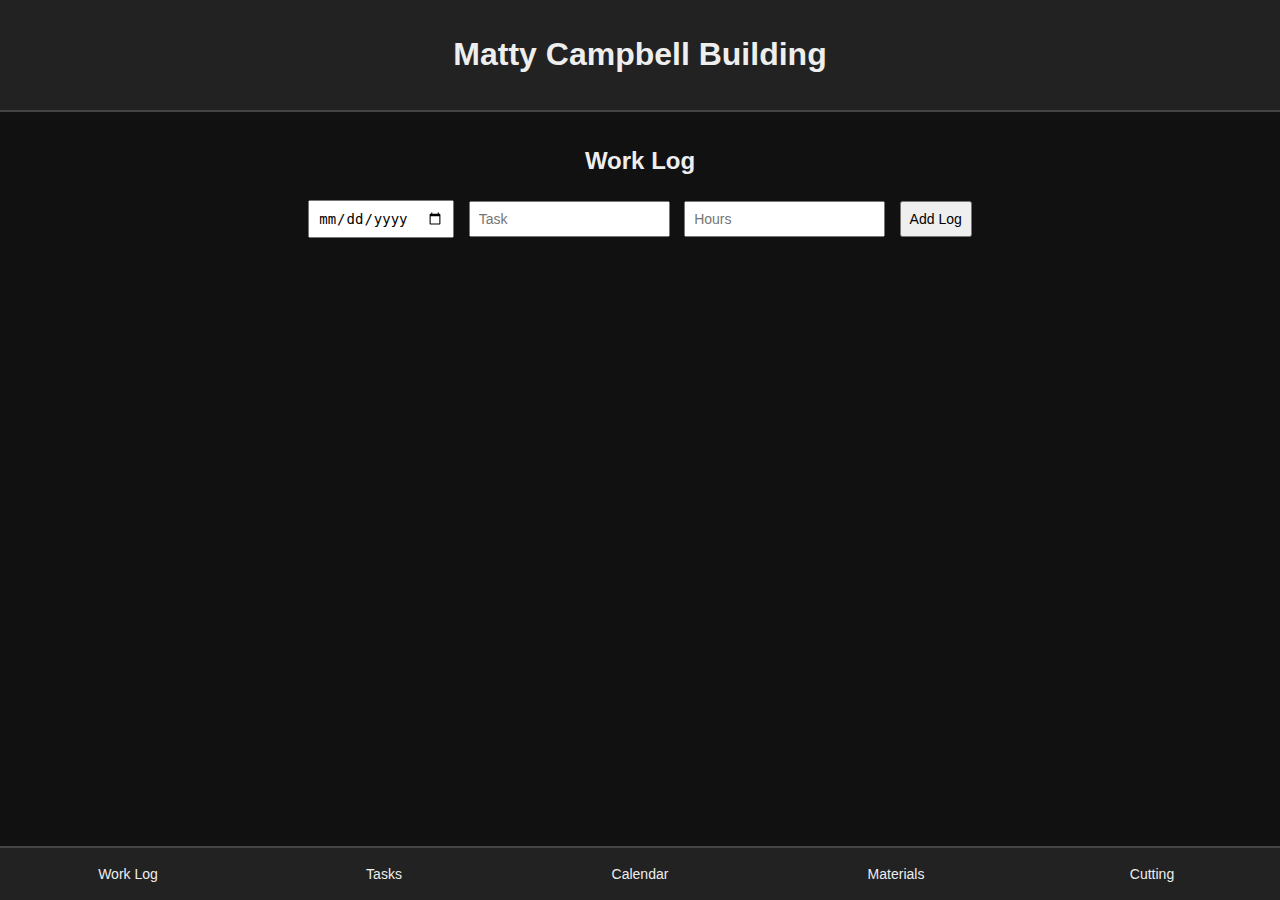
<file: Index.html>
<!DOCTYPE html>
<html lang="en">
<head>
  <meta charset="UTF-8">
  <meta name="viewport" content="width=device-width, initial-scale=1">
  <title>Matty Campbell Building</title>
  <link rel="stylesheet" href="style.css">
  <link rel="manifest" href="manifest.json">
  <meta name="theme-color" content="#222">
</head>
<body>
  <header>
    <h1>Matty Campbell Building</h1>
  </header>

  <main>
    <!-- Work Log -->
    <section id="work" class="active">
      <h2>Work Log</h2>
      <form id="workForm">
        <input type="date" id="workDate" required>
        <input type="text" id="workTask" placeholder="Task" required>
        <input type="number" id="workHours" placeholder="Hours" required>
        <button type="submit">Add Log</button>
      </form>
      <ul id="workList"></ul>
    </section>

    <!-- Tasks -->
    <section id="tasks">
      <h2>Tasks</h2>
      <form id="taskForm">
        <input type="text" id="taskName" placeholder="Task name" required>
        <button type="submit">Add Task</button>
      </form>
      <ul id="taskList"></ul>
    </section>

    <!-- Calendar -->
    <section id="calendar">
      <h2>Calendar</h2>
      <p>Calendar integration coming soon.</p>
    </section>

    <!-- Materials -->
    <section id="materials">
      <h2>Materials</h2>
      <p>Materials tracking coming soon.</p>
    </section>

    <!-- Cutting -->
    <section id="cutting">
      <h2>Cutting List</h2>
      <p>Cutting list feature coming soon.</p>
    </section>
  </main>

  <nav>
    <button onclick="showSection('work')">Work Log</button>
    <button onclick="showSection('tasks')">Tasks</button>
    <button onclick="showSection('calendar')">Calendar</button>
    <button onclick="showSection('materials')">Materials</button>
    <button onclick="showSection('cutting')">Cutting</button>
  </nav>

  <script src="main.js"></script>
</body>
</html>
</file>
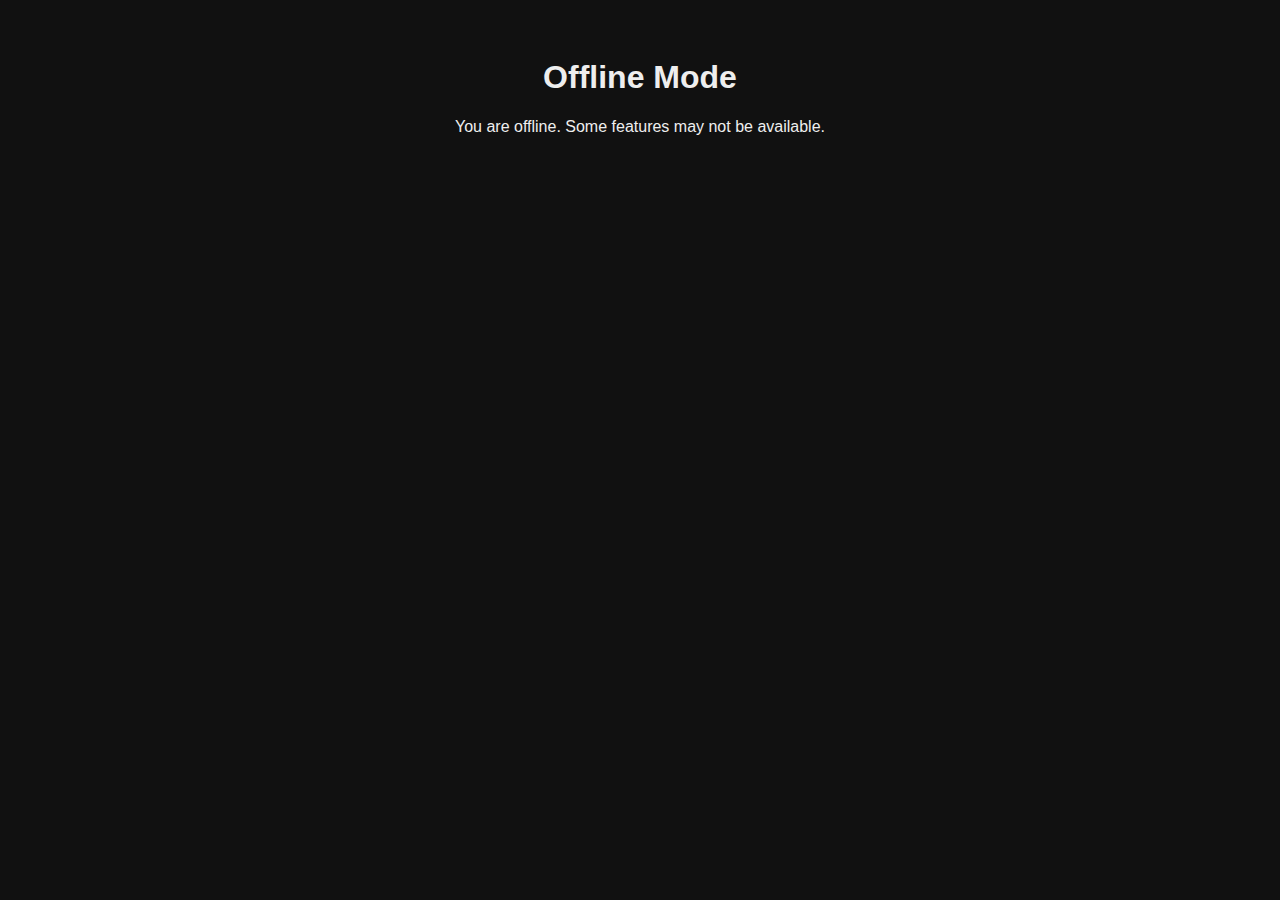
<file: offline.html>
<!DOCTYPE html>
<html lang="en">
<head>
  <meta charset="UTF-8">
  <title>Offline</title>
  <style>
    body {
      font-family: Arial, sans-serif;
      text-align: center;
      background: #111;
      color: #eee;
      padding: 30px;
    }
  </style>
</head>
<body>
  <h1>Offline Mode</h1>
  <p>You are offline. Some features may not be available.</p>
</body>
</html>
</file>
<file: style.css>
body {
  font-family: Arial, sans-serif;
  margin: 0;
  background: #111;
  color: #eee;
  text-align: center;
}

header {
  background: #222;
  padding: 15px;
  border-bottom: 2px solid #444;
}

main {
  padding: 15px;
  margin-bottom: 60px; /* space for nav */
}

section {
  display: none;
}

section.active {
  display: block;
}

form {
  margin: 10px 0;
}

form input, form button {
  margin: 5px;
  padding: 8px;
  font-size: 14px;
}

ul {
  list-style: none;
  padding: 0;
}

li {
  margin: 8px 0;
  background: #222;
  padding: 8px;
  border-radius: 4px;
}

li button {
  margin-left: 8px;
  background: none;
  border: none;
  color: #eee;
  cursor: pointer;
}

/* Bottom nav bar */
nav {
  position: fixed;
  bottom: 0;
  left: 0;
  right: 0;
  display: flex;
  justify-content: space-around;
  background: #222;
  padding: 10px 0;
  border-top: 2px solid #444;
}

nav button {
  flex: 1;
  background: none;
  border: none;
  color: #eee;
  font-size: 14px;
  padding: 8px 0;
}

nav button:active {
  background: #444;
}
</file>
